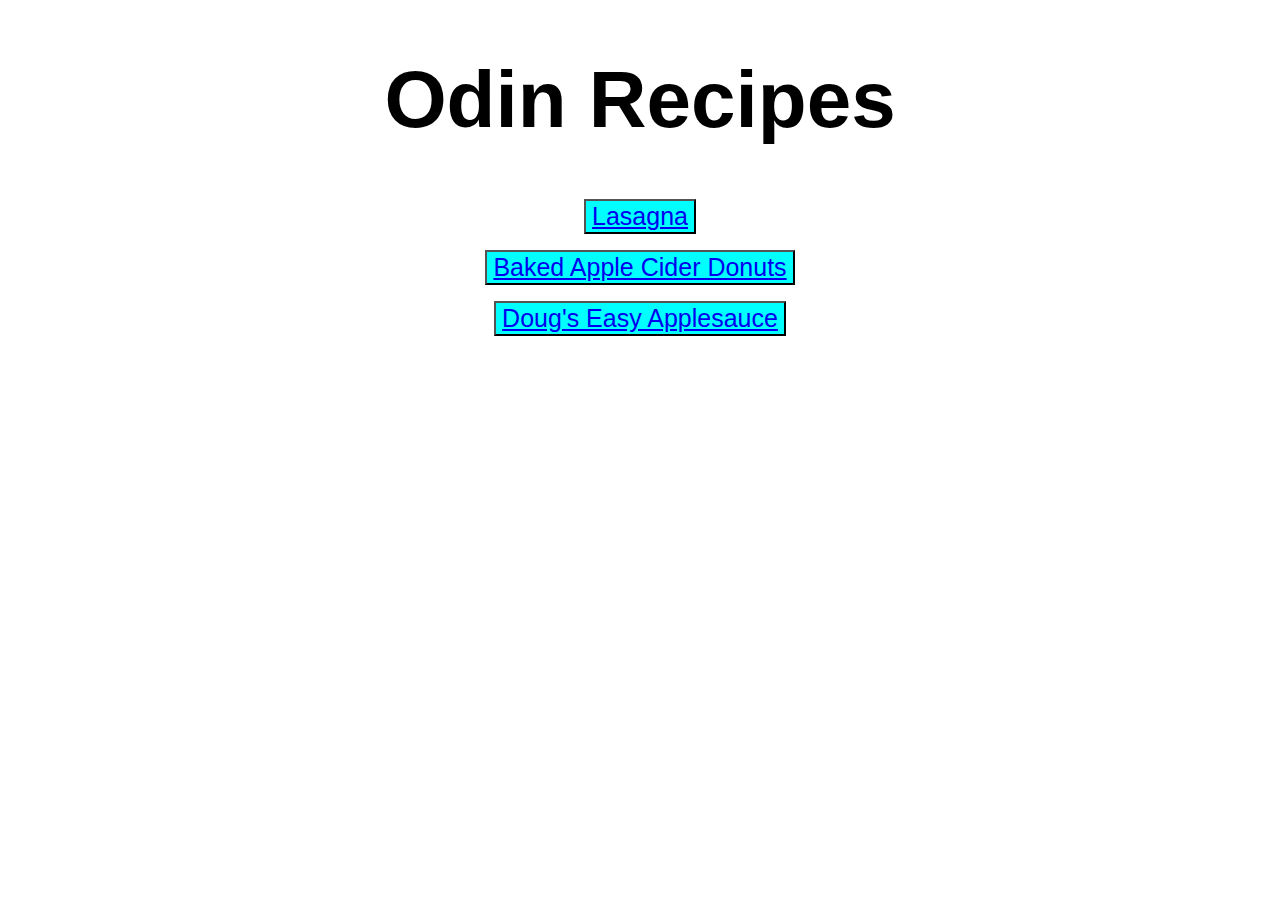
<file: index.html>
<!DOCTYPE html>
<html lang="en">
    <head>
        <meta charset="UTF-8">
        <title>Your Best Recipes</title>
        <link rel="stylesheet" href="style.css">
    </head>

    <body>
        <h1 class="heading">Odin Recipes</h1>
        <p><button class="subh"><a href="recipes/lasagna.html">Lasagna</a></button></p>
        <p><button class="subh"><a href="recipes/baked-apple-cider-donuts.html">Baked Apple Cider Donuts</a></button></p>
        <p><button class="subh"><a href="recipes/doug-easy-appleasauce.html">Doug's Easy Applesauce</a></button></p>
    </body>

</html>
</file>
<file: style.css>
body
{
    text-align: center;
    font-weight: bold;
    font-family: 'Gill Sans', 'Gill Sans MT', Calibri, 'Trebuchet MS', sans-serif;
}

.heading {
    font-size: 80px;
}

.subh {
    background-color: aqua;
    color: black;
    font-size: 25px;
}
</file>
